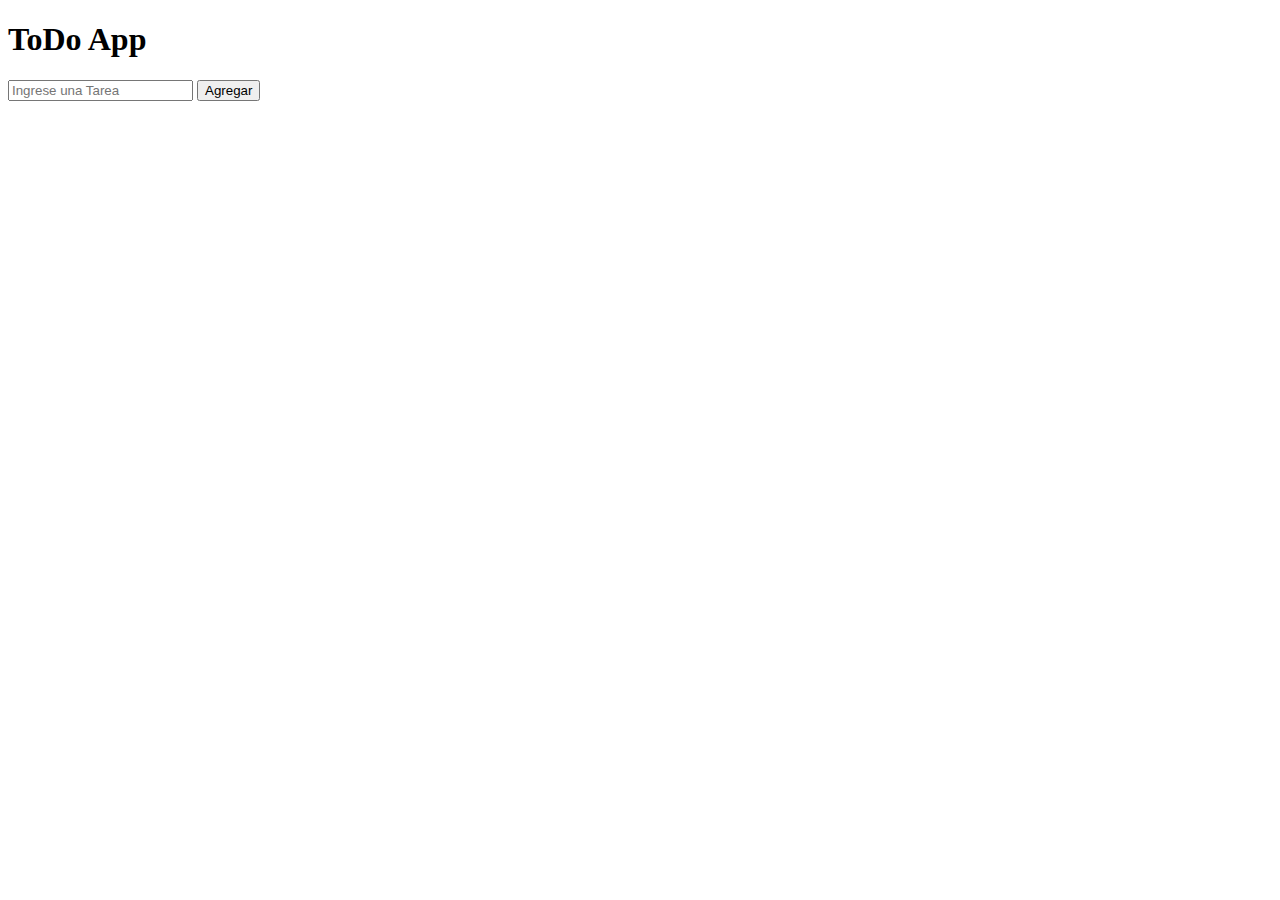
<file: v0/index.html>
<!DOCTYPE html>
<html lang="en">
<head>
    <meta charset="UTF-8">
    <meta http-equiv="X-UA-Compatible" content="IE=edge">
    <meta name="viewport" content="width=device-width, initial-scale=1.0">

    <title>ToDo App - v0</title>

    <!-- Invito a mi archivo de estilos para darle un poco de cosmética a mi documento -->
    <link rel="stylesheet" href="styles.css">
</head>
<body>
    <!-- Encabezado de la App -->
    <header>
        <h1>ToDo App</h1>
    </header>
    
    <main>
        <form action="">
            
            <!-- Input para ingresar una tarea -->
            <input id="nuevaTareaInput" type="text" name="tarea" placeholder="Ingrese una Tarea">
            
            <!-- Boton para agregar una tarea -->
            <button id="agregarBtn">Agregar</button>
            
        </form>

        <ol id="lista">
            <!--
            <li>
                <input type="checkbox">
                <p>Tarea de ejemplo</p>
                <button onclick="eliminar(this)">Eliminar</button>
            </li>
            -->
        </ol>
    </main>
    
    <!-- Invito a mi archivo JS donde tengo el código para manipular el DOM -->
    <script src="app.js"></script>
</body>

</html>
</file>
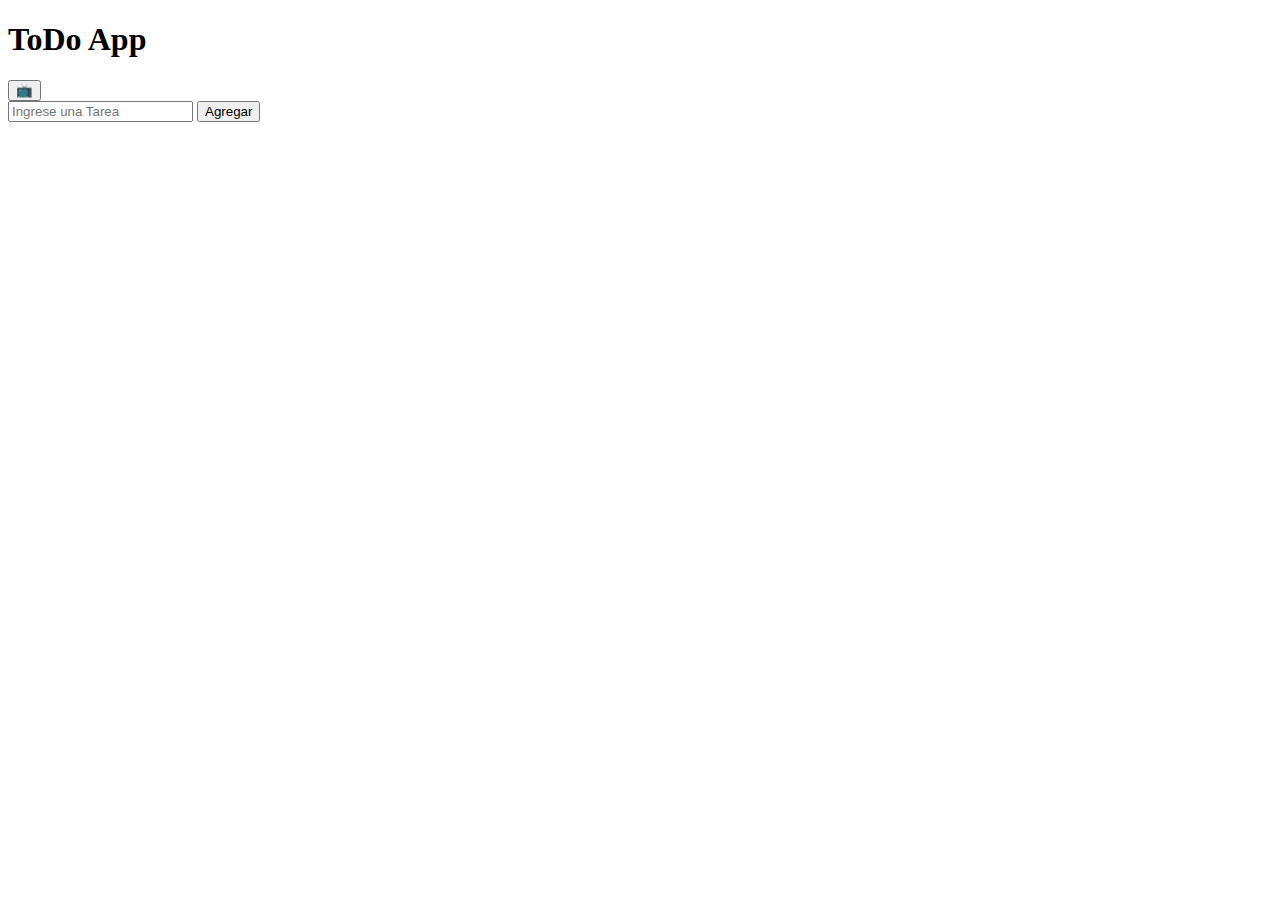
<file: v1/index.html>
<!DOCTYPE html>
<html lang="en">
<head>
    <meta charset="UTF-8">
    <meta http-equiv="X-UA-Compatible" content="IE=edge">
    <meta name="viewport" content="width=device-width, initial-scale=1.0">

    <title>ToDo App - v0</title>

    <!-- Invito a mi archivo de estilos para darle un poco de cosmética a mi documento -->
    <link rel="stylesheet" href="styles.css">
</head>
<body>
    <!-- Encabezado de la App -->
    <header>
        <h1>ToDo App</h1>
        <button id="fullscreenBtn">📺</button>
    </header>
    
    <main>
        <form action="">
            
            <!-- Input para ingresar una tarea -->
            <input id="nuevaTareaInput" type="text" name="tarea" placeholder="Ingrese una Tarea">
            
            <!-- Boton para agregar una tarea -->
            <button id="agregarBtn">Agregar</button>
            
        </form>

        <ol id="lista"></ol>
    </main>
    
    <!-- Invito a mi archivo JS donde tengo el código para manipular el DOM -->
    <script src="app.js"></script>
</body>

</html>
</file>
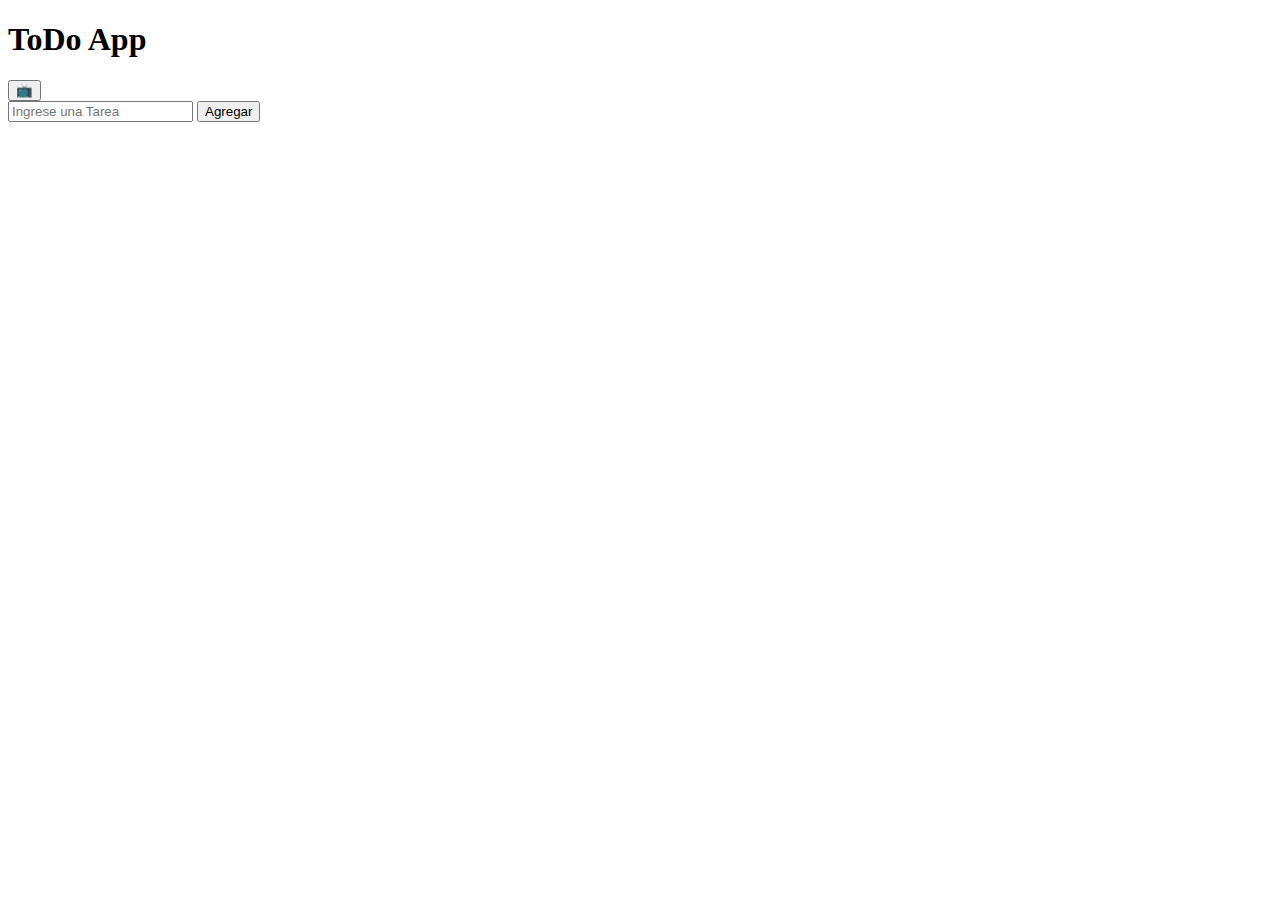
<file: v2/index.html>
<!DOCTYPE html>
<html lang="en">
<head>
    <meta charset="UTF-8">
    <meta http-equiv="X-UA-Compatible" content="IE=edge">
    <meta name="viewport" content="width=device-width, initial-scale=1.0">

    <title>ToDo App - v0</title>

    <!-- Invito a mi archivo de estilos para darle un poco de cosmética a mi documento -->
    <link rel="stylesheet" href="styles.css">
</head>
<body>
    <!-- Encabezado de la App -->
    <header>
        <h1>ToDo App</h1>
        <button id="fullscreenBtn">📺</button>
    </header>
    
    <main>
        <form action="">
            
            <!-- Input para ingresar una tarea -->
            <input id="nuevaTareaInput" type="text" name="tarea" placeholder="Ingrese una Tarea">
            
            <!-- Boton para agregar una tarea -->
            <button id="agregarBtn">Agregar</button>
            
        </form>

        <ol id="lista"></ol>

    </main>
    
    <!-- Invito a mi archivo JS donde tengo el código para manipular el DOM -->
    <script src="app.js"></script>
</body>

</html>
</file>
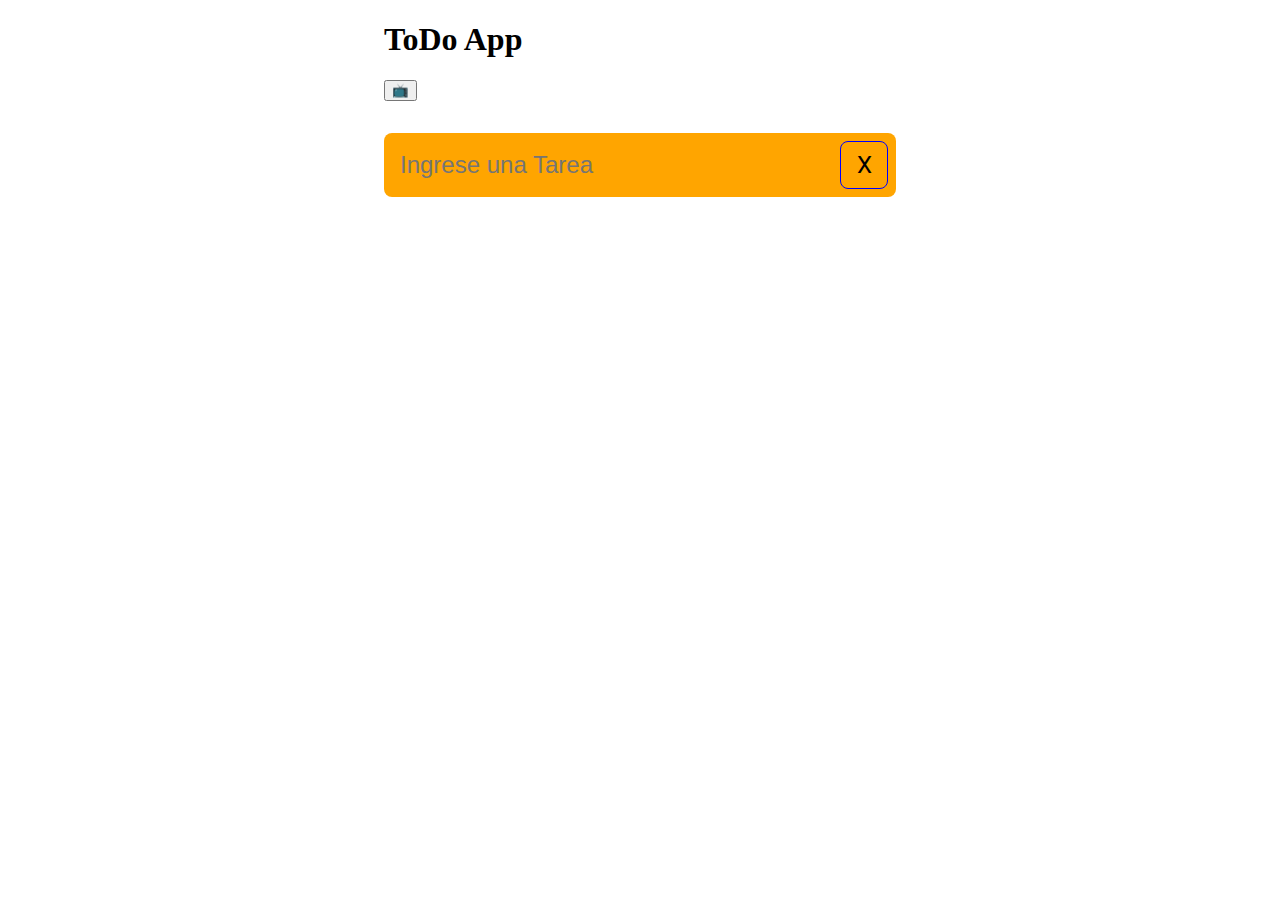
<file: v3/index.html>
<!DOCTYPE html>
<html lang="en">
<head>
    <meta charset="UTF-8">
    <meta http-equiv="X-UA-Compatible" content="IE=edge">
    <meta name="viewport" content="width=device-width, initial-scale=1.0">

    <title>ToDo App - v0</title>

    <!-- Invito a mi archivo de estilos para darle un poco de cosmética a mi documento -->
    <link rel="stylesheet" href="styles.css">
</head>
<body>
    <!-- Encabezado de la App -->
    <header>
        <h1>ToDo App</h1>
        <button id="fullscreenBtn">📺</button>
    </header>
    
    <main>
        <form action="" class="border-radius-4">
            
            <!-- Input para ingresar una tarea -->
            <input id="nuevaTareaInput" class="input" type="text" name="tarea" placeholder="Ingrese una Tarea">
            
            <!-- Boton para agregar una tarea -->
            <button id="agregarBtn" class="button">X</button>
            
        </form>

        <ol id="lista"></ol>

    </main>
    
    <!-- Invito a mi archivo JS donde tengo el código para manipular el DOM -->
    <script src="app.js"></script>
</body>

</html>
</file>
<file: v0/styles.css>
#lista {
    list-style: none; /* Remuevo el estilo de lista */
    margin: 0;
    padding: 0;
}

#lista > li {
    /*
    Uso flexbox para que los elementos dentro del li se vean en una fila,
    trabajaremos con flexbox, en profundidad, más adelante.
    */
    display: flex;
    flex-direction: row; /* Esto es para que los elementos se vean en una fila */
    justify-content: space-between;
}
</file>
<file: v1/styles.css>
#lista {
    list-style: none;
    margin: 0;
    padding: 0;
}

#lista > li {
    display: flex;
    flex-direction: row;
    justify-content: space-between;
}
</file>
<file: v2/styles.css>
#lista {
    list-style: none;
    margin: 0;
    padding: 0;
}

#lista > li {
    display: flex;
    flex-direction: row;
    justify-content: space-between;
}
</file>
<file: v3/styles.css>
@import url("https://fonts.googleapis.com/css2?family=Roboto&display=swap");
body {
  display: flex;
  flex-direction: column;
  align-items: center;
  margin: 0;
}

body header, body main {
  width: 32rem;
  margin-bottom: 2rem;
}

body main form {
  background-color: orange;
  display: flex;
  flex-direction: row;
  padding: 0.5rem;
  position: sticky;
  top: 2rem;
}

body main form input {
  flex-grow: 2;
  margin-right: 0.5rem;
}

.button {
  border-radius: 0.5rem;
  background-color: transparent;
  height: 3rem;
  width: 3rem;
  padding: 0.5rem;
  font-size: 1.5rem;
  font-family: 'Roboto', sans-serif;
  border: 1px solid blue;
}

.button:hover {
  background-color: blue;
}

.input {
  background-color: transparent;
  border: none;
  font-size: 1.5rem;
  padding: 0 0.5rem;
}

.border-radius-4 {
  border-radius: 0.5rem;
}

#lista {
  list-style: "none";
  margin: 0;
  padding: 0;
}

#lista li {
  background-color: cyan;
  margin-bottom: 1rem;
  display: flex;
  align-items: center;
  padding: 0.5rem;
  border-radius: 0.5rem;
}

#lista li input {
  background-color: green;
  margin-right: 0.5rem;
  width: 1.5rem;
  height: 1.5rem;
  flex-shrink: 0;
  border: 2px solid black;
  border-radius: 0;
}

#lista li p {
  background-color: orange;
  flex-grow: 1;
  font-size: 1.5rem;
  font-family: 'Roboto', sans-serif;
  margin-top: 0;
  margin-bottom: 0;
}

#lista li button.button {
  background-color: red;
  flex-shrink: 0;
  margin-left: 0.5rem;
}

@media (max-width: 560px) {
  body {
    padding-left: 1.5rem;
    padding-right: 1.5rem;
  }
  body header, body main {
    width: 100%;
  }
}
/*# sourceMappingURL=styles.css.map */
</file>
